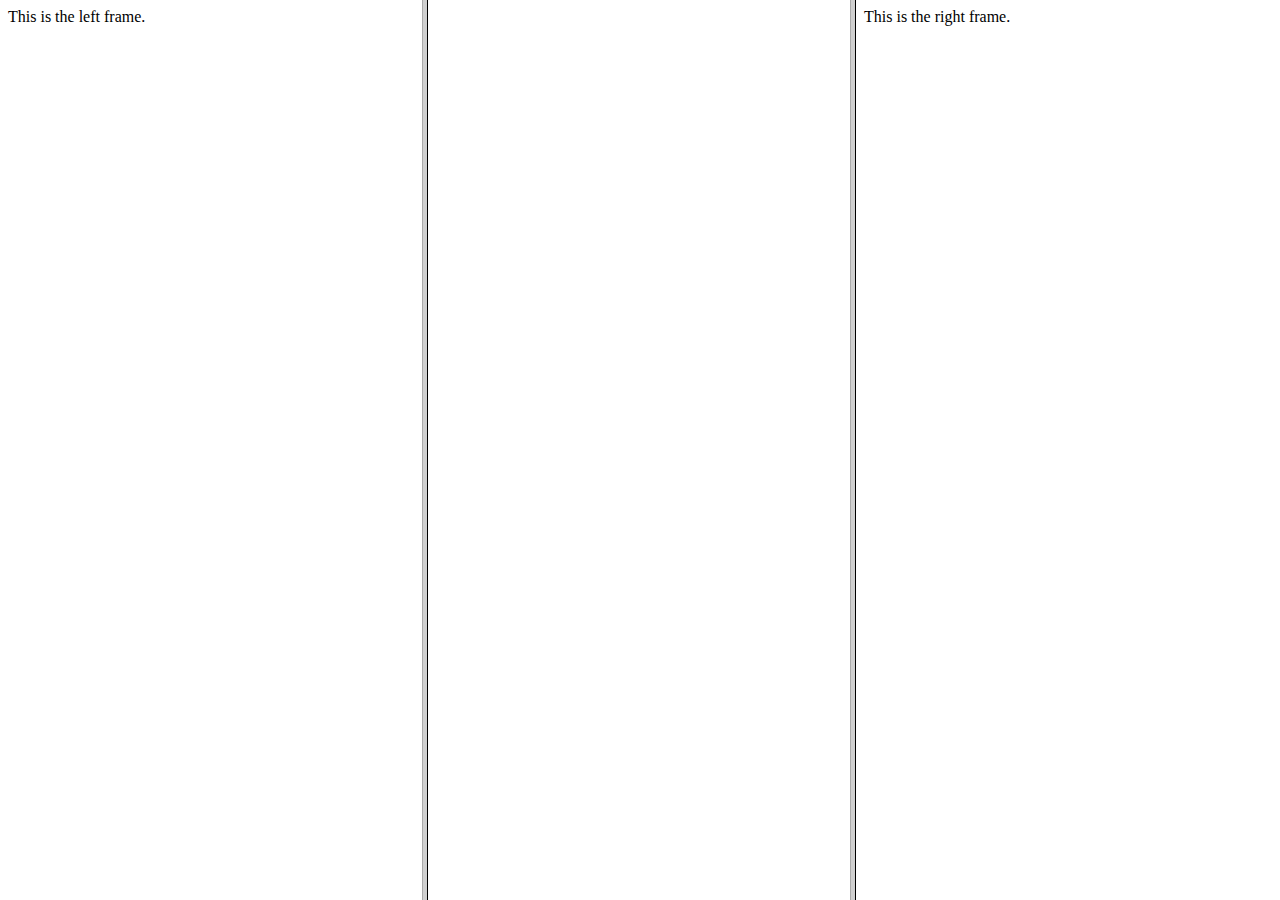
<file: html/frameset.html>
<html>
    <head><title>Simple Framed Document</title></head>
    <frameset cols="*,*,*">
        <frame src=left.html></frame>
        <frame src="https://gengwg.blogspot.com/"></frame>
        <frame src=right.html></frame>
    </frameset>
    <noframes>Your browser does not support frame.</noframes>
</html>
</file>
